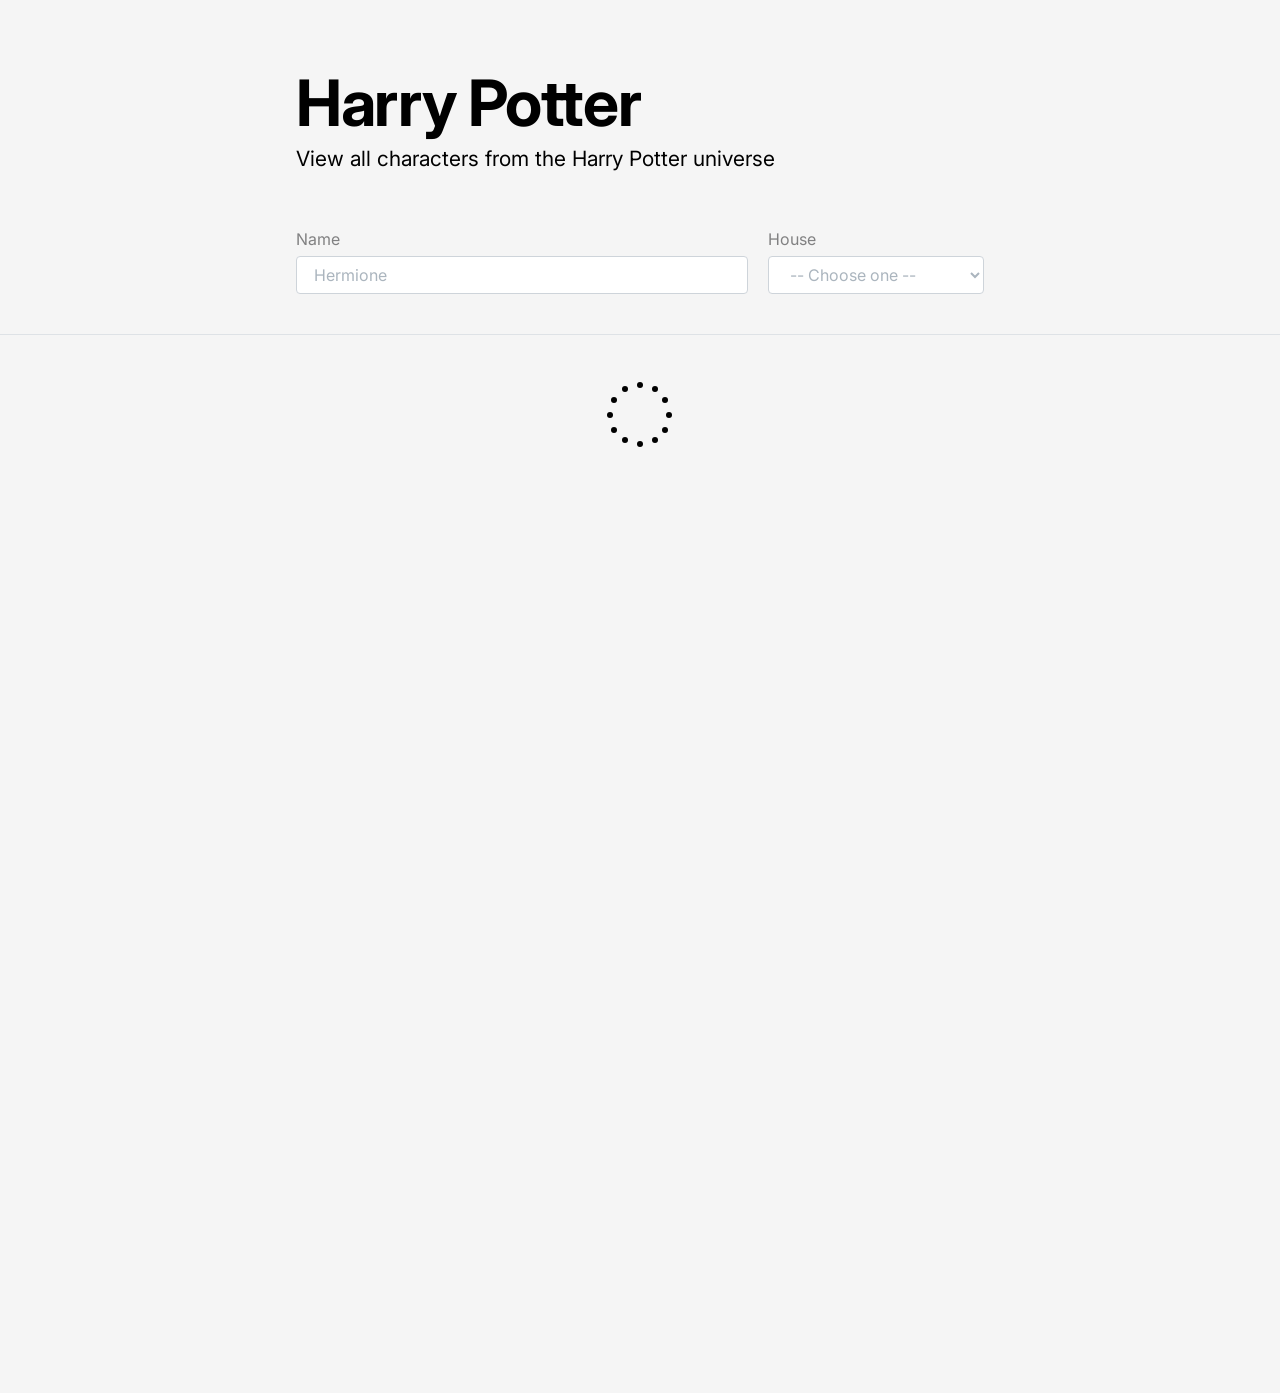
<file: index.html>
<!DOCTYPE html>
<html lang="en">

<head>
  <meta charset="UTF-8" />
  <meta name="viewport" content="width=device-width, initial-scale=1.0" />
  <title>Harry Potter</title>

  <link rel="preconnect" href="https://fonts.googleapis.com" />
  <link rel="preconnect" href="https://fonts.gstatic.com" crossorigin />
  <link href="https://fonts.googleapis.com/css2?family=Inter:wght@400;700;800&display=swap" rel="stylesheet" />
  <link rel="stylesheet" href="./src/styles/index.css" />
</head>

<body>
  <!--HEADER-->
  <header class="header main">
    <!--HEADER-INFO-->
    <div class="header-info">
      <h1 class="header-info__title">Harry Potter</h1>
      <p class="header-info__description">
        View all characters from the Harry Potter universe
      </p>
    </div>
    <!--HEADER - SEARCH-->
    <div class="header-search">
      <div class="input-name">
        <label for="name" class="input-text">Name </label>
        <input type="text" name="name" id="name" placeholder="Hermione" class="field-input" />
      </div>

      <div class="input-house">
        <label for="house" class="input-text">House</label>
        <select required name="house" id="house" class="field-input">
          <option selected value="">-- Choose one --</option>
        </select>
      </div>
    </div>
  </header>
  <!--BORDER-LINE-->
  <div class="border-line"></div>
  <!--Loader-->
  <div class="lds-default">
    <div></div>
    <div></div>
    <div></div>
    <div></div>
    <div></div>
    <div></div>
    <div></div>
    <div></div>
    <div></div>
    <div></div>
    <div></div>
    <div></div>
  </div>

  <!--MAIN-->
  <main>
    <div class="container main"></div>
  </main>
  
  <footer class="footer"></footer>

  <!--SCRIPT-->
  <script src="./src/app/index.js"></script>
</body>

</html>
</file>
<file: src/styles/index.css>
:root {
  --color-text: #000;
}

body {
  font-family: "Inter", sans-serif;
  margin: 0;
  padding: 0;
  background-color: #f5f5f5;
}

.main {
  width: 688px;
  margin: 0 auto;
}

/*HEADER*/
.header {
  padding-bottom: 40px;
}

.header-info {
  padding-top: 64px;
  margin-bottom: 48px;
}

.header-info__title {
  color: var(--color-text);
  font-size: 64px;
  font-weight: 700;
  line-height: normal;
  letter-spacing: -1.28px;
  margin: 0;
}

.header-info__description {
  color: var(--color-text);
  font-size: 21px;
  font-weight: 400;
  line-height: 36px;
  margin: 0;
}

/*HEADER - SEARCH*/
.header-search {
  display: flex;
}

.input-text {
  color: #818182;
  font-size: 16px;
  font-weight: 400;
  line-height: 28px;

  padding-bottom: 3px;
  display: block;
}

.input-name {
  margin-right: 20px;
}

#name {
  width: 452px;
  box-sizing: border-box;
  color: #152536;
}

#name::placeholder {
  color: var(--secondary-light-color, #abb5be);
  font-family: "Inter", sans-serif;
  font-size: 16px;
  font-weight: 400;
  line-height: 21px;
}

.field-input {
  height: 38px;

  border-radius: 4px;
  border: 1px solid var(--stroke-input, #ced4da);
  background: var(--gray-white, #fff);
  font-family: "Inter", sans-serif;
  font-size: 16px;
  font-weight: 400;
  line-height: 21px;
  padding-left: 17.22px;
}

#house {
  width: 216px;
  box-sizing: border-box;
}

#house option {
  color: #152536;
}

#house:invalid,
#house option[value=""] {
  color: #abb5be;
}

/*BORDER*/
.border-line {
  border-bottom: 1px solid #dee2e6;
  margin: 0;
  padding: 0;
}

/*MAIN*/
.container {
  display: grid;
  grid-template-columns: repeat(2, 1fr);
  grid-template-rows: repeat(2, 409px);
  column-gap: 20px;
  row-gap: 20px;
  margin-top: 40px;
}

.card {
  border-radius: 4px;
  border: 1px solid var(--stroke-light, #dee2e6);
  background: #fff;
  width: 334px;
  height: 409px;
}

.card-photo {
  border-radius: 4px 4px 0px 0px;
  width: 100%;
  height: 192px;
  margin-bottom: 20px;
  background-color: #abb5be;
}

img {
  width: 100%;
  height: 192px;

  object-fit: cover;
  object-position: center;
}

.card-info {
  margin: 0 auto;
  width: 285px;
  height: 169px;
  display: flex;
  flex-direction: column;
  justify-content: space-between;
}

.card-info h2 {
  margin: 0;
  color: var(--heading-title-color, #152536);
  font-size: 20px;
  font-weight: 800;
  line-height: normal;
}

.card-info p {
  margin: 0;
  color: var(--heading-title-color, #152536);
  font-size: 16px;
  font-weight: 400;
  line-height: normal;
}

.footer{
  height: 60px;
}


/*Loader*/
.lds-default {
  /* display: block; */
  display: none;
  position: relative;
  width: 80px;
  height: 80px;
  margin: 40px auto 0;
}

.lds-default div {
  position: absolute;
  width: 6px;
  height: 6px;
  background: #000;
  border-radius: 50%;
  animation: lds-default 1.2s linear infinite;
}

.lds-default div:nth-child(1) {
  animation-delay: 0s;
  top: 37px;
  left: 66px;
}

.lds-default div:nth-child(2) {
  animation-delay: -0.1s;
  top: 22px;
  left: 62px;
}

.lds-default div:nth-child(3) {
  animation-delay: -0.2s;
  top: 11px;
  left: 52px;
}

.lds-default div:nth-child(4) {
  animation-delay: -0.3s;
  top: 7px;
  left: 37px;
}

.lds-default div:nth-child(5) {
  animation-delay: -0.4s;
  top: 11px;
  left: 22px;
}

.lds-default div:nth-child(6) {
  animation-delay: -0.5s;
  top: 22px;
  left: 11px;
}

.lds-default div:nth-child(7) {
  animation-delay: -0.6s;
  top: 37px;
  left: 7px;
}

.lds-default div:nth-child(8) {
  animation-delay: -0.7s;
  top: 52px;
  left: 11px;
}

.lds-default div:nth-child(9) {
  animation-delay: -0.8s;
  top: 62px;
  left: 22px;
}

.lds-default div:nth-child(10) {
  animation-delay: -0.9s;
  top: 66px;
  left: 37px;
}

.lds-default div:nth-child(11) {
  animation-delay: -1s;
  top: 62px;
  left: 52px;
}

.lds-default div:nth-child(12) {
  animation-delay: -1.1s;
  top: 52px;
  left: 62px;
}

@keyframes lds-default {

  0%,
  20%,
  80%,
  100% {
    transform: scale(1);
  }

  50% {
    transform: scale(1.5);
  }
}
</file>
